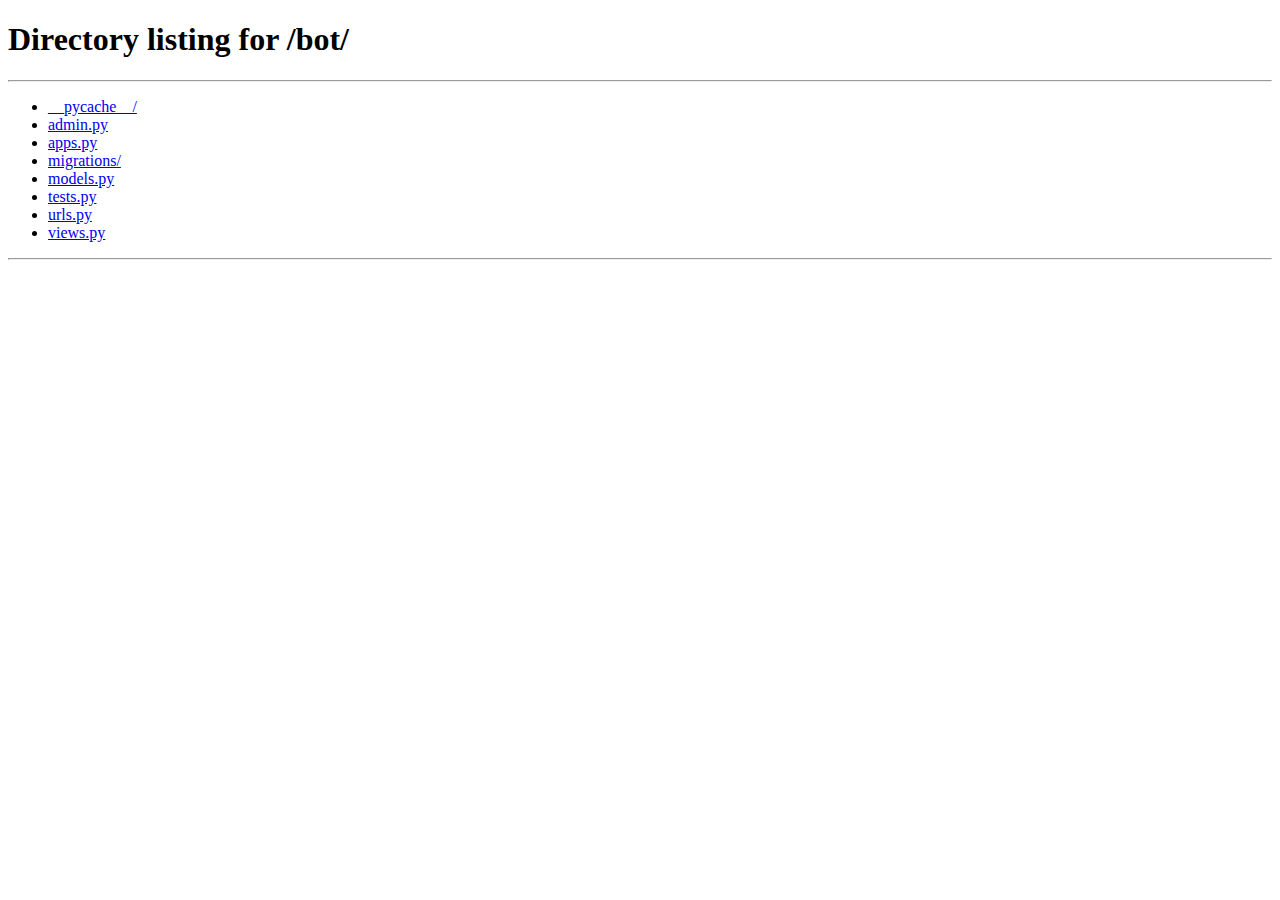
<file: templates/index.html>
<!doctype html>
<html lang="en">
  <head>
      <script>window.location = "/bot";</script>
    <!-- Required meta tags -->
    <meta charset="utf-8">
    <meta name="viewport" content="width=device-width, initial-scale=1, shrink-to-fit=no">

    <!-- Bootstrap CSS -->
    <link rel="stylesheet" href="https://stackpath.bootstrapcdn.com/bootstrap/4.3.1/css/bootstrap.min.css" integrity="sha384-ggOyR0iXCbMQv3Xipma34MD+dH/1fQ784/j6cY/iJTQUOhcWr7x9JvoRxT2MZw1T" crossorigin="anonymous">

    <title>Welcome to My Awesome Cart</title>
  </head>
  <body>
   <div class="jumbotron">
  <h1 class="display-4">Welcome to My Awesome Cart</h1>
  <p class="lead">This is a simple hero unit, a simple jumbotron-style component for calling extra attention to featured content or information.</p>
  <hr class="my-4">
  <p>It uses utility classes for typography and spacing to space content out within the larger container.</p>
  <a class="btn btn-primary btn-lg" href="/bot" role="button">Go To chat</a>
  <a class="btn btn-primary btn-lg" href="/blog" role="button">Go To Blog</a>
</div>

    <!-- Optional JavaScript -->
    <!-- jQuery first, then Popper.js, then Bootstrap JS -->
    <script src="https://code.jquery.com/jquery-3.3.1.slim.min.js" integrity="sha384-q8i/X+965DzO0rT7abK41JStQIAqVgRVzpbzo5smXKp4YfRvH+8abtTE1Pi6jizo" crossorigin="anonymous"></script>
    <script src="https://cdnjs.cloudflare.com/ajax/libs/popper.js/1.14.7/umd/popper.min.js" integrity="sha384-UO2eT0CpHqdSJQ6hJty5KVphtPhzWj9WO1clHTMGa3JDZwrnQq4sF86dIHNDz0W1" crossorigin="anonymous"></script>
    <script src="https://stackpath.bootstrapcdn.com/bootstrap/4.3.1/js/bootstrap.min.js" integrity="sha384-JjSmVgyd0p3pXB1rRibZUAYoIIy6OrQ6VrjIEaFf/nJGzIxFDsf4x0xIM+B07jRM" crossorigin="anonymous"></script>
  </body>
</html>
</file>
